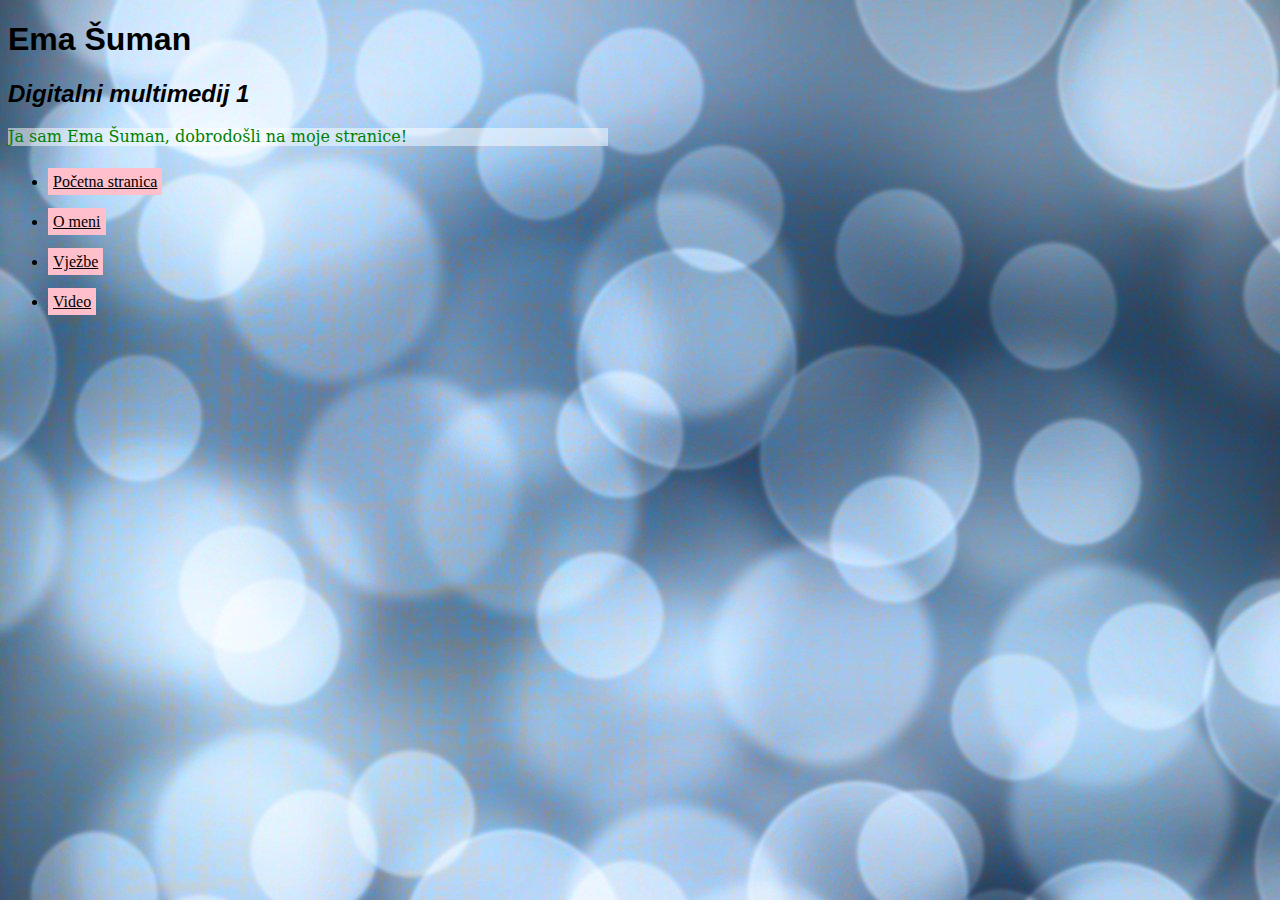
<file: index.html>
<!DOCTYPE html>
<html>
<head>


<title>Ema Šuman - moj html dokument</title>
<link rel="stylesheet" href="stil.css"/>



</head>
<meta charset="utf-8">
<body>
<h1>Ema Šuman</h1>
<h2><i>Digitalni multimedij 1</i></h2>

<p>Ja sam Ema Šuman, dobrodošli na moje stranice!</p>
<nav>
<ul>
<li><a href="index.html">Početna stranica</a></li>
<li><a href="o_meni.html">O meni</a></li>
<li><a href="vjezbe.html">Vježbe</a></li>
<li><a href="video.html">Video<a/></li>
</ul>
</nav>







</body>


</html>
</file>
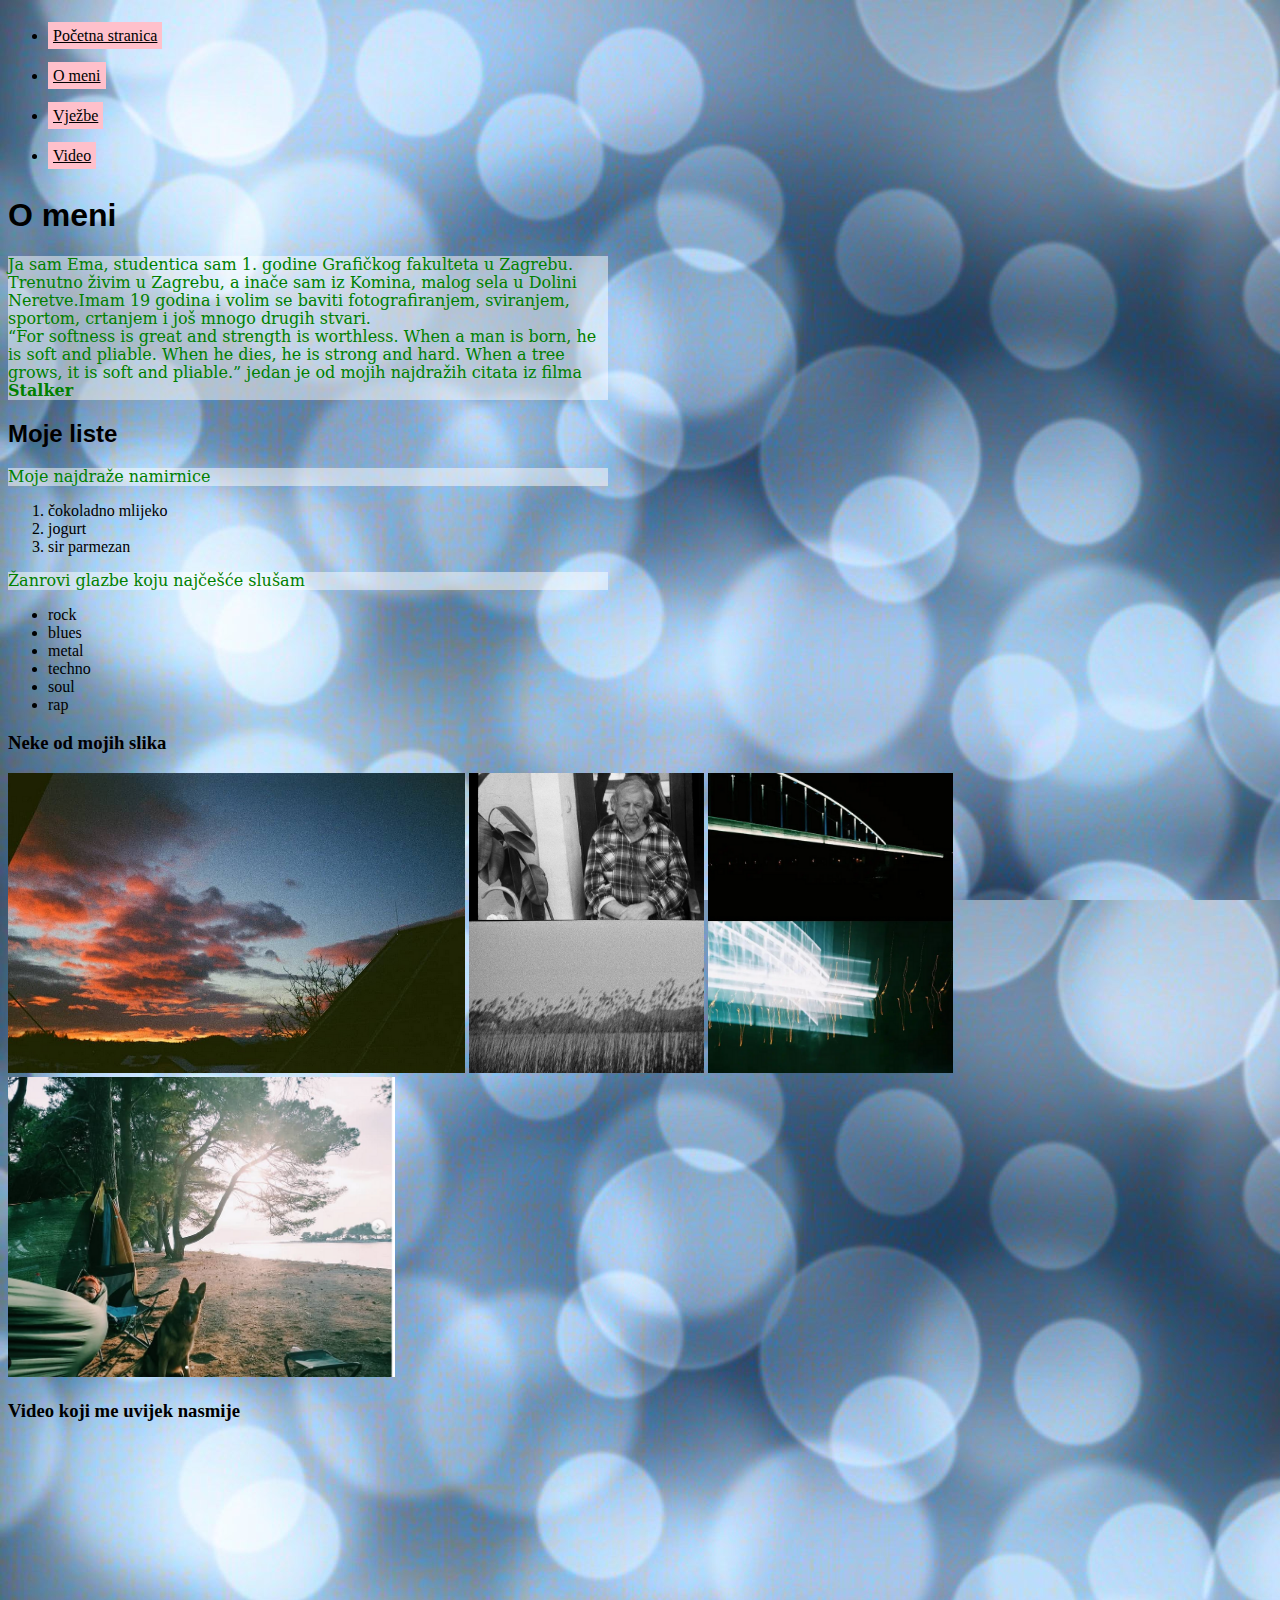
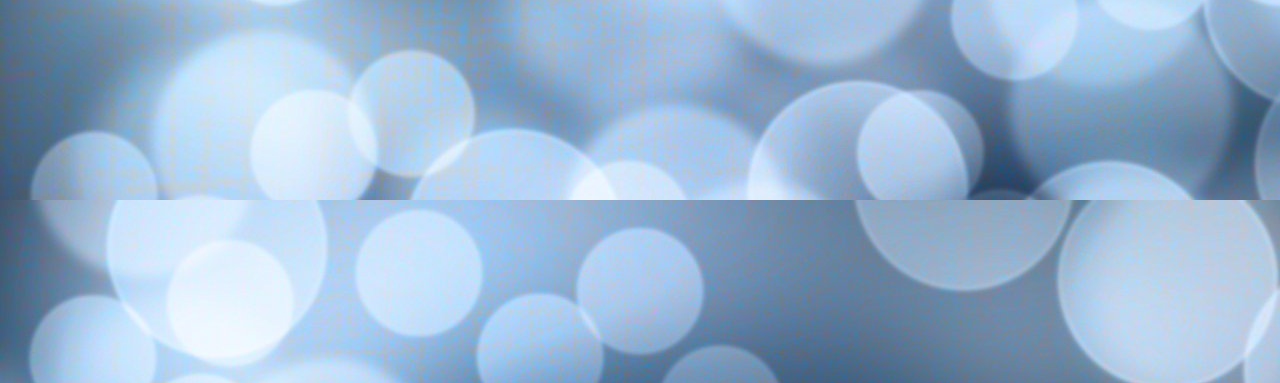
<file: o_meni.html>
<!DOCTYPE html>
<link rel="stylesheet" href="stil.css"/>
<head>
<meta charset="utf-8">
<title>O meni</title>
<nav>
<ul>
<li><a href="index.html">Početna stranica</a></li>
<li><a href="o_meni.html">O meni</a></li>
<li><a href="vjezbe.html">Vježbe</a></li>
<li><a href="video.html">Video<a/></li>
</ul>
</nav>

</head>

<body>
<h1>O meni</h1>
<p>Ja sam Ema, studentica sam 1. godine Grafičkog fakulteta u Zagrebu. Trenutno živim u Zagrebu, a inače sam iz
Komina, malog sela u Dolini Neretve.Imam  19 godina i volim se baviti fotografiranjem,
sviranjem, sportom, crtanjem i još mnogo drugih stvari.
<br><q>For softness is great and strength is worthless. When a man is born, he is soft and pliable.
 When he dies, he is strong and hard. When a tree grows, it is soft and pliable.</q> jedan je od mojih najdražih citata iz filma <b>Stalker</b> </br></p>
<h2>Moje liste</h2> 
<p>Moje najdraže namirnice</p>
<ol>
<li>čokoladno mlijeko</li>
<li>jogurt</li>
<li>sir parmezan</li>
</ol>
<p>Žanrovi glazbe koju najčešće slušam</p>
<ul>
<li>rock</li>
<li>blues</li>
<li>metal</li>
<li>techno</li>
<li>soul</li>
<li>rap</li>
</ul>
</p>
<h3>Neke od mojih slika</h3>
<img src="slike/nebo.png"/>
<img src="slike/priča.png"/>
<img src="slike/hendrix.png"/>
<img src="slike/pas.png">
<h3>Video koji me uvijek nasmije</h3>
<iframe width="946" height="530" src="https://www.youtube.com/embed/1R1HlIx7gIU" title="YouTube video player"
 frameborder="0" allow="accelerometer; autoplay; clipboard-write; encrypted-media; gyroscope; picture-in-picture" allowfullscreen></iframe>
</body>
</html>
</file>
<file: stil.css>
@charset "utf-8";
/*CSS Document */
p{
	color: green;
	font-family: Constantia, "Lucida Bright", "DejaVu Serif", Georgia, "serif";
	font-size: 16 px;
	line-height: 18px;
	width: 600px;
	background-color: rgba(255, 255, 255, 0.5);
	padding: 20 px

}
h1, h2 {
	font-family: Gotham, "Helvetica Neue", Helvetica, Arial, "sans-serif";
	color:black;
}
span {color: rgb(255, 0, 255);}
body{
	background-image: url("slike/pozadina3.jpg");
}
a:link{color:black;
background-color: pink;
padding: 5px;
line-height: 40px;
border-color: green;

}
a:hover{
	background-color: yellow;
	

}
img{
	height: 300px;
}
</file>
